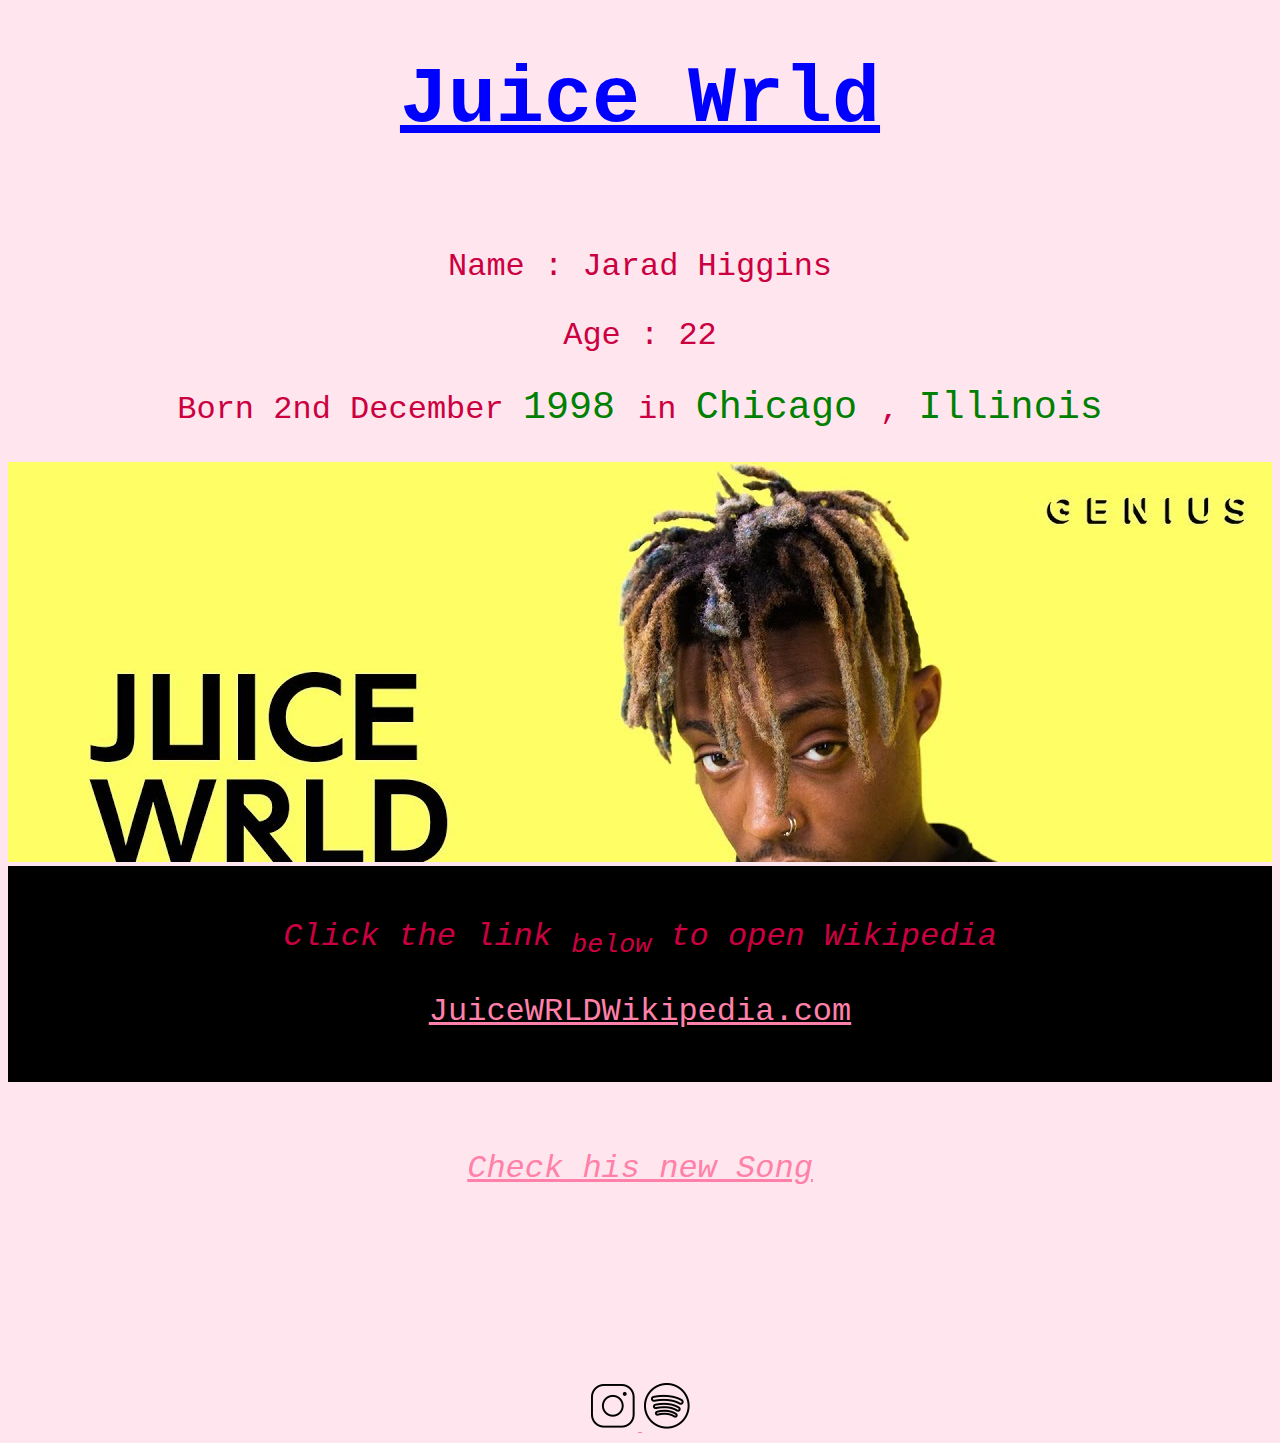
<file: index.html>
<!DOCTYPE html>
<html>
<head>
 <link rel="stylesheet" href="styles.css">
 <title>Juice Wrld </title>
  <meta charset="UTF-8">
 <meta name="description" content="All important informations about Juice WRLD">
 <meta name="keywords" content="Juice WRLD,Rap,Juice WRLD spotify,Jarad Higgins">
 <meta name="author" content="Niklas Korobow">
 <meta http-equiv="refresh" content="30">
 <meta name="viewport" content="width=device-width, initial-scale=1.0">
</head>
<body> 

<!-- "ins" unterstreicht die angegebene stelle -->
<h1> <ins>Juice Wrld </ins></h1><br>
<p> Name : Jarad Higgins </p>
<p>  Age : 22 </p>
</div>
<p> Born 2nd December <span class="note"> 1998 </span> in <span class="note"> Chicago </span> , <span class="note">Illinois </span> </p>
<iframe src="maxresdefault.png" style="border:none  ; height:400px ; width:100%;" name="iframe_a">

</iframe>
<div style="background-color:#000000;padding:20px;">
<p style="text-align:center"> <i>Click the link <sub>below</sub> to open Wikipedia</i> </p>
<p> <a class="links" href="https://de.wikipedia.org/wiki/Juice_Wrld" target="iframe_a">JuiceWRLDWikipedia.com</a>
</p>
</div>
<br><br>

<p> <a href="https://open.spotify.com/album/1L5crFW0oLBfmg007gKzxx" target="_blank"> <i>Check his new Song</i> </a></p>
 

</br><br><br><br><br><br><br><br><br>
<div id="bild">
<!-- This is a comment "div" bezeichnet einen ausgewaehlten Bereich -->
<a href="https://www.instagram.com/juicewrld999/">
<img src="icons8-instagram-50.png" > </a>
<a href="https://open.spotify.com/artist/4MCBfE4596Uoi2O4DtmEMz">
<img src="icons8-spotify-50.png"> </a>
</div>

</body>
</html>
</file>
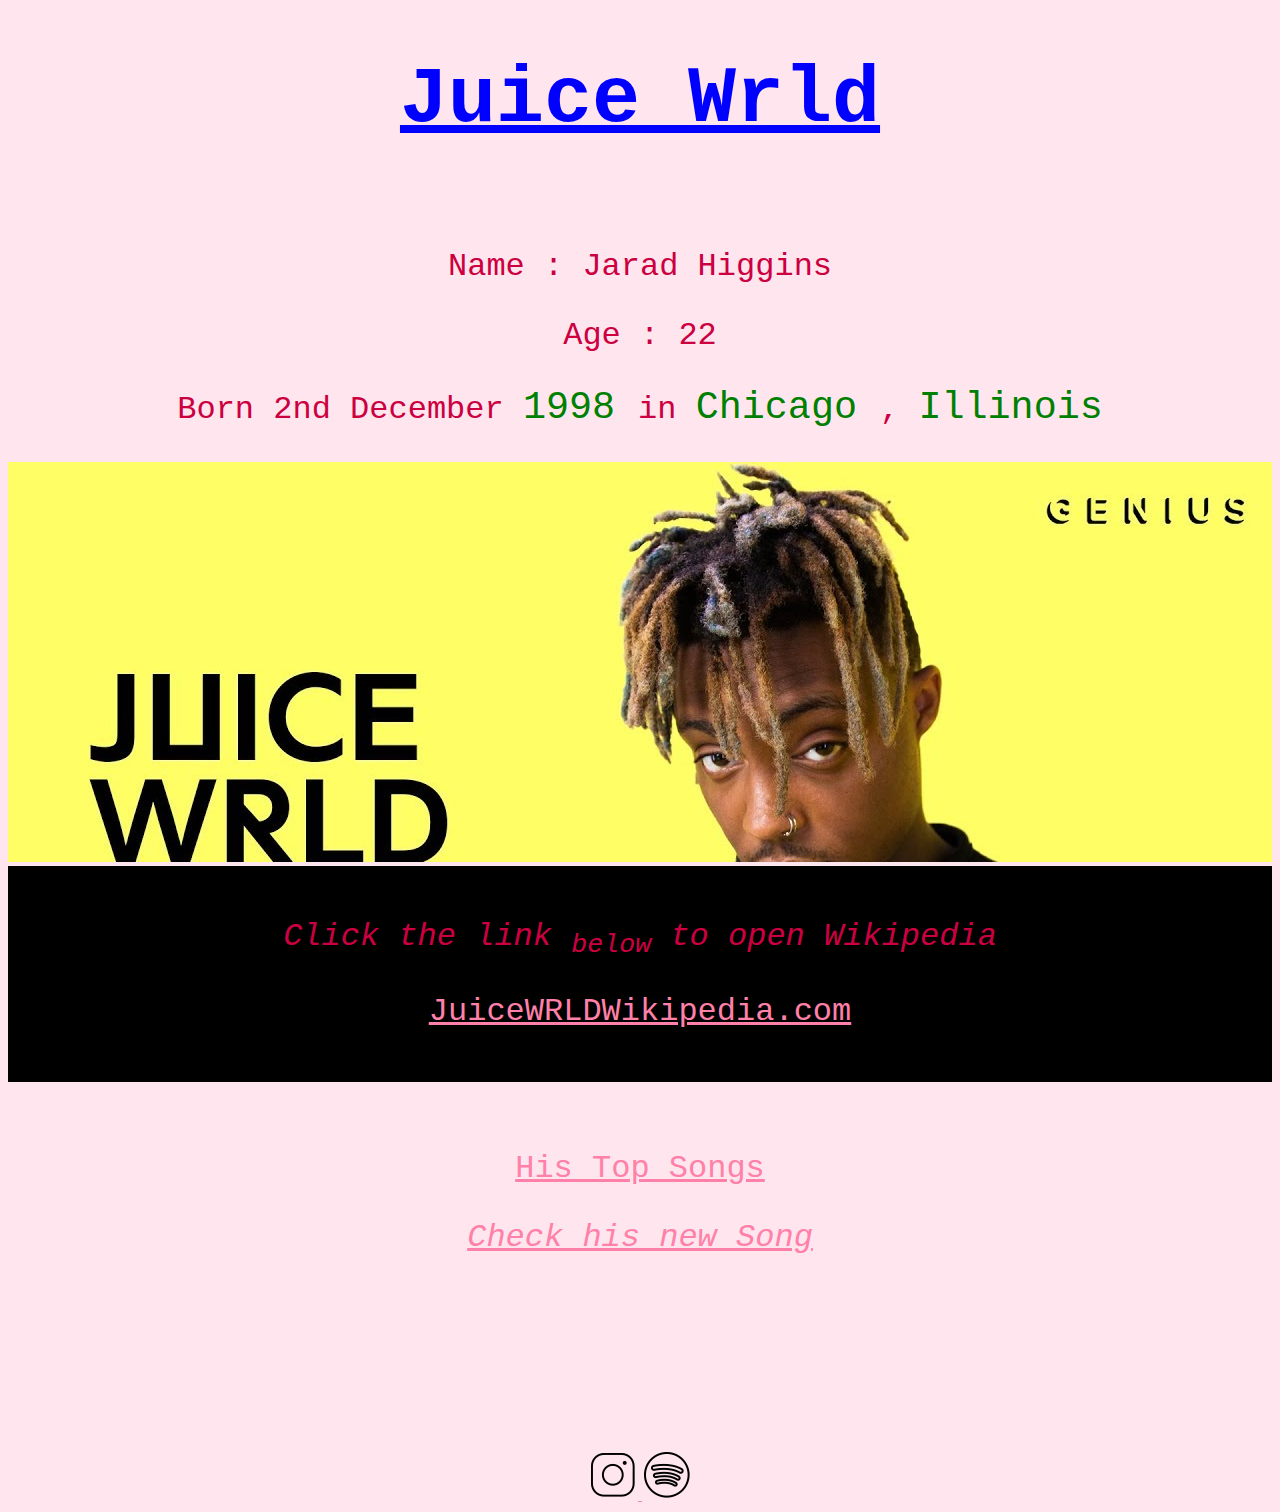
<file: juicewrld.html>
<!DOCTYPE html>
<html>
<head>
 <link rel="stylesheet" href="styles.css">
 <title>Juice Wrld </title>
  <meta charset="UTF-8">
 <meta name="description" content="All important informations about Juice WRLD">
 <meta name="keywords" content="Juice WRLD,Rap,Juice WRLD spotify,Jarad Higgins">
 <meta name="author" content="Niklas Korobow">
 <meta http-equiv="refresh" content="30">
 <meta name="viewport" content="width=device-width, initial-scale=1.0">
</head>
<body> 

<!-- "ins" unterstreicht die angegebene stelle -->
<h1> <ins>Juice Wrld </ins></h1><br>
<p> Name : Jarad Higgins </p>
<p>  Age : 22 </p>
</div>
<p> Born 2nd December <span class="note"> 1998 </span> in <span class="note"> Chicago </span> , <span class="note">Illinois </span> </p>
<iframe src="maxresdefault.png" style="border:none  ; height:400px ; width:100%;" name="iframe_a">

</iframe>
<div style="background-color:#000000;padding:20px;">
<p style="text-align:center"> <i>Click the link <sub>below</sub> to open Wikipedia</i> </p>
<p> <a class="links" href="https://de.wikipedia.org/wiki/Juice_Wrld" target="iframe_a">JuiceWRLDWikipedia.com</a>
</p>
</div>
<br><br>

<p> <a href="file:///C:/Users/nikla/OneDrive/Desktop/WebSites/Songs.html" target="_blank"> His Top Songs </a> </p>
<p> <a href="https://open.spotify.com/album/1L5crFW0oLBfmg007gKzxx" target="_blank"> <i>Check his new Song</i> </a></p>
 

</br><br><br><br><br><br><br><br><br>
<div id="bild">
<!-- This is a comment "div" bezeichnet einen ausgewaehlten Bereich -->
<a href="https://www.instagram.com/juicewrld999/">
<img src="icons8-instagram-50.png" > </a>
<a href="https://open.spotify.com/artist/4MCBfE4596Uoi2O4DtmEMz">
<img src="icons8-spotify-50.png"> </a>
</div>

</body>
</html>
</file>
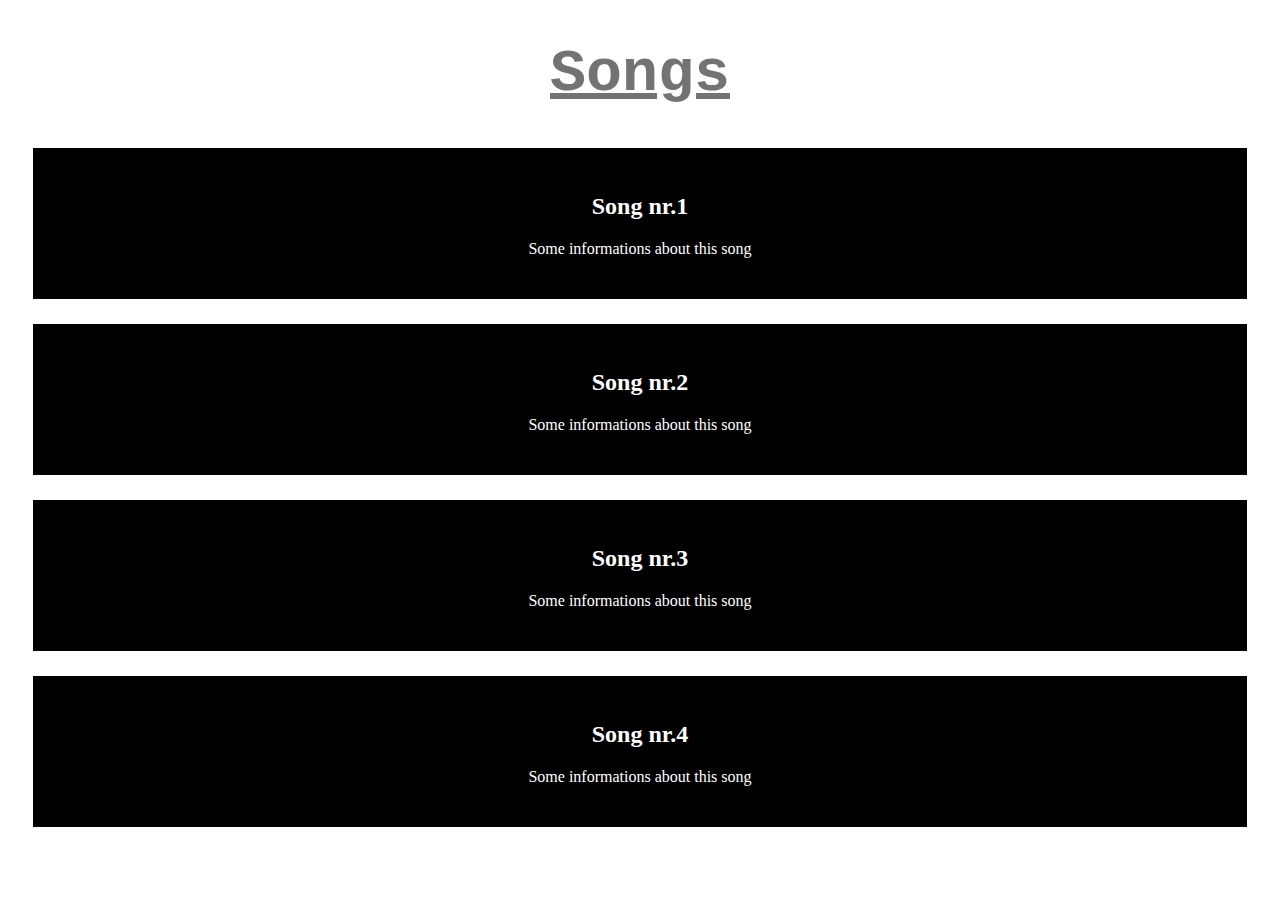
<file: Songs.html>
<!DOCTYPE html>
<html>
<head>
<title>Songs of Juice WRLD</title>
<style>
.cities {
	background-color: black;
	color: white;
	margin: 25px;
	padding: 25px;
	text-align:center;
}
</style>
</head>
<body>
<h1 style="text-align:center ; font-size:60px ; color:#737373 ; font-family:courier"><ins>Songs</ins> </h1>

<div class="cities">
     <h2>Song nr.1</h2>
	 <p> Some informations about this song <p>
</div>


<div class="cities">
     <h2>Song nr.2</h2>
	 <p> Some informations about this song <p>
</div>


<div class="cities">
     <h2>Song nr.3</h2>
	 <p> Some informations about this song <p>
</div>


<div class="cities">
     <h2>Song nr.4</h2>
	 <p> Some informations about this song <p>
</div>
</body>
</html>
</file>
<file: styles.css>
body {
  background-color: #ffe6ee;
}
h1 {
  font-size: 500%; color:blue ; font-family:courier ; text-align:center
}
p {
  color:#cc0041; font-family:courier ; font-size: 200%; text-align:center
}
#p01 {
  color: blue;font-size: 200%; font-family:courier ; text-align:center;
}

#bild {text-align:center; 
}
a:link {
	     color:#ff80a8;
}
a:visited {
  color: #cc0041;
}
a:hover { 
         color:white;
}
a:active {
	      color: white;
}
span.note {
	font-size: 120%;
	color: green;
}
</file>
